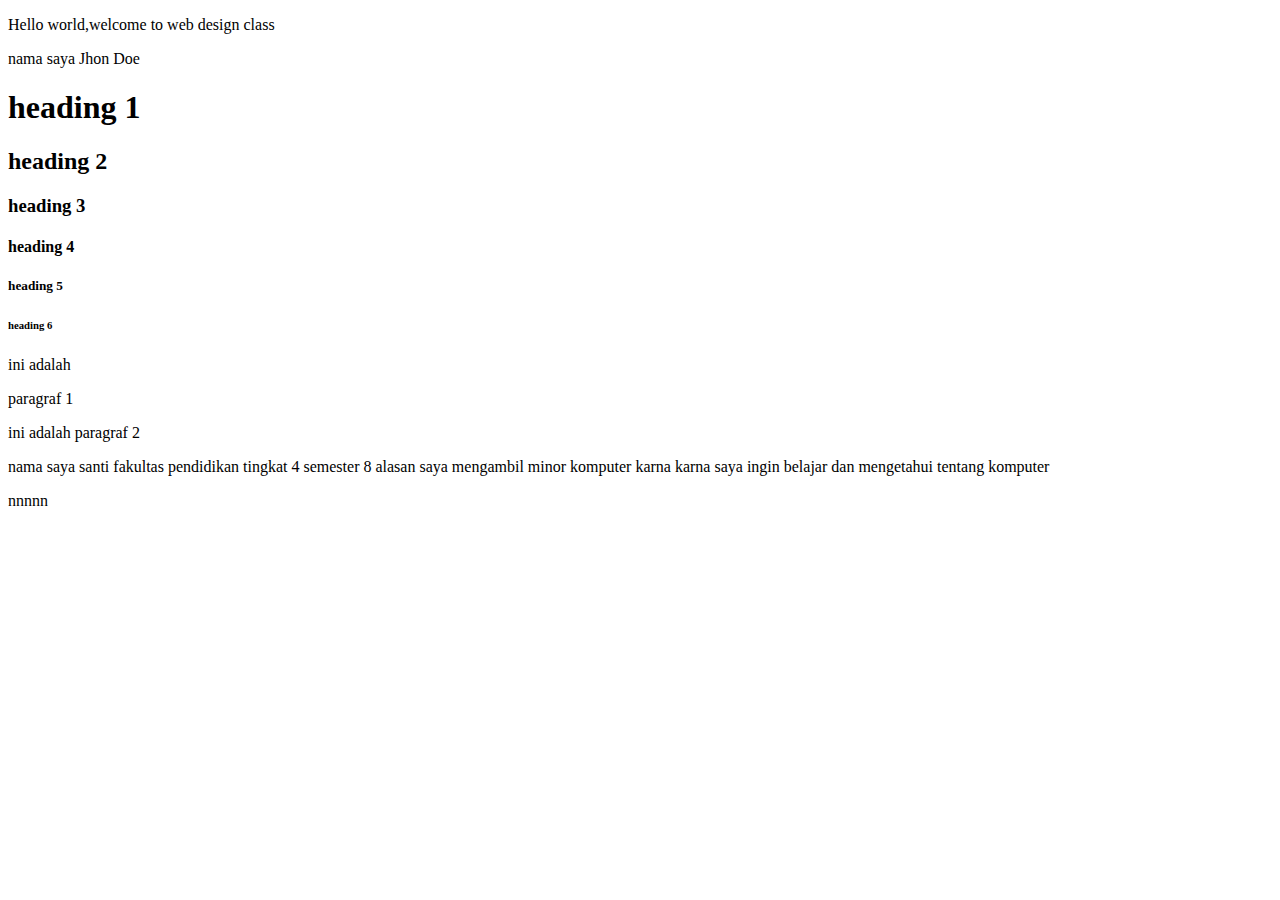
<file: Exercise#2.html>
<!DOCTYPE html>
<html>
    <head>
        <title>web design class</title>
    </head>
    <body>    
    <p>Hello world,welcome to web design class</p>
    <p>nama saya Jhon Doe</p>

    <h1>heading 1</h1>
    <h2>heading 2</h2>
    <h3>heading 3</h3>
    <h4>heading 4</h4>
    <h5>heading 5</h5>
    <h6>heading 6</h6>

    <p>ini adalah </p>
        paragraf 1
    <p>
    <p>ini adalah paragraf 2</p>
    <p>
        nama saya santi fakultas pendidikan tingkat 4 semester 8 
        alasan saya mengambil minor komputer karna karna saya ingin
        belajar dan mengetahui tentang komputer

    </p>
    </body>
</html>






















































































































































nnnnn
</file>
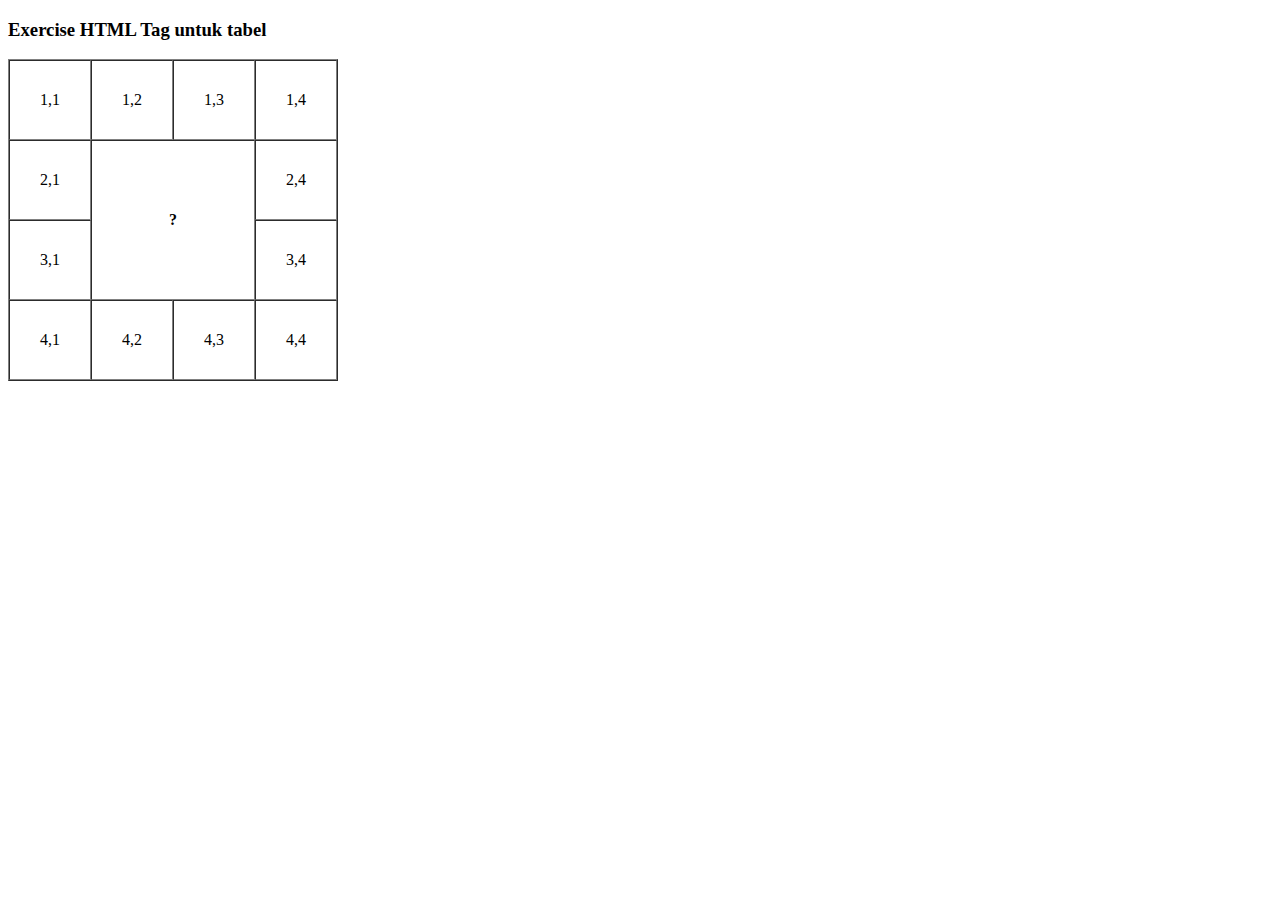
<file: Exercise#5.html>
<!DOCTYPE html>
<html lang="en">
<head>
    <meta charset="UTF-8">
    <meta http-equiv="X-UA-compatible" content="IE=edge">
    <meta name="viewport" content="width=device-width, initial-scale=1.0">
    <title>HTML Tag untuk tabel</title> 
</head
 <body>
    <h3>Exercise HTML Tag untuk tabel</h3>
  <table border="1" cellspacing="0" cellpadding="30">
    <tr>    <!--untuk baris-->
       <td> 1,1 </td>
       <td> 1,2 </td>         <!--untuk kolom-->
       <td> 1,3 </td>
       <td> 1,4 </td>
    </tr>
    <tr>
        <td> 2,1 </td>
        <th colspan="2" align="center" rowspan="2">?</th>
        <td> 2,4 </td>
    </tr>
    <tr>
        <td> 3,1 </td>
        <td colspan="2" align="center">3,4</td>
     </tr>
     <tr>
         <td> 4,1 </td>
         <td> 4,2 </td>         <!--untuk kolom-->
         <td> 4,3 </td>
         <td> 4,4 </td>
     </tr>
   </table>  
  </body>
</html>
</file>
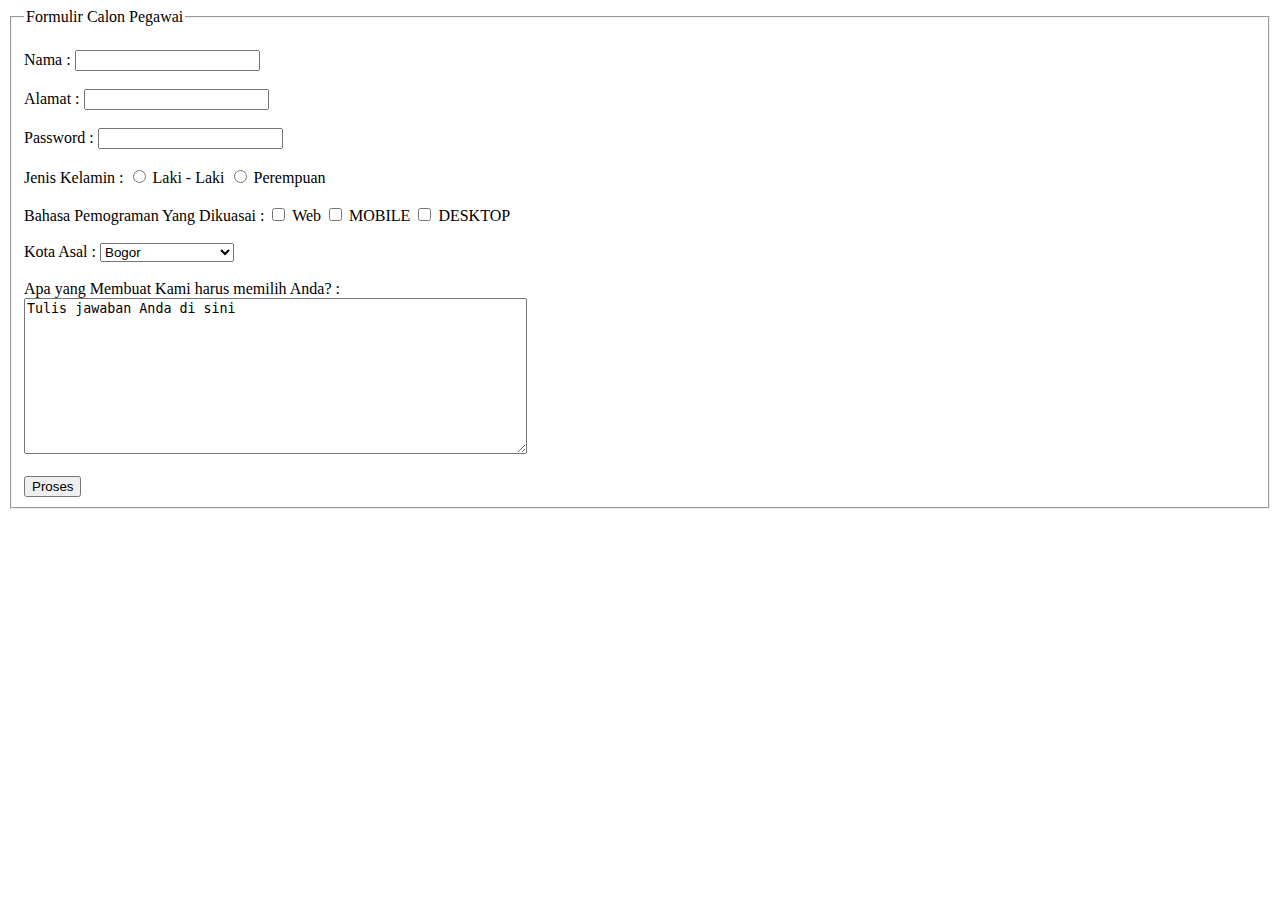
<file: Exercise#6.html>
<!DOCTYPE html>
<html lang="en">
<head>
    <meta charset="UTF-8">
    <meta http-equiv="X-UA-Compatible" content="IE=edge">
    <meta name="viewport" content="width=device-width, initial-scale=1.0">
    <title>Exercise #6 Buat Formulir</title>
</head>
<body>
    <fieldset>
    <legend>Formulir Calon Pegawai</legend>
        <br>
        <label for="nama">Nama :</label>
        <input type="text" name="nama">
    <br><br>
        <label for="alamat">Alamat :</label>
        <input type="text" name="alamat">
    
    <br><br>
        <label for="password">Password :</label>
        <input type="text" name="password">
    <br><br>
        <span>Jenis Kelamin : </span>
        <input type="radio" name="jenis kelamin" id="cwok" value="cwok" >
        <label for="cwok">Laki - Laki</label>
        <input type="radio" name="jenis kelamin" id="cwek" value="cwek" >
        <label for="cwek">Perempuan</label>
    <br><br>
        <span>Bahasa Pemograman Yang Dikuasai : </span>
        <input type="checkbox" name="talent" id="web" value="web" >
        <label for="web">Web</label>
        <input type="checkbox" name="talent" id="mobile" value="mobile" >
        <label for="mobile">MOBILE</label>
        <input type="checkbox" name="talent" id="desktop" value="desktop" >
        <label for="desktop">DESKTOP</label>
    <br><br>

        <label for="kota">Kota Asal : </label>
        <select name="kota" id="kota">
            <option value="Bogor">Bogor</option>
            <option value="bukittinggi">Bukittinggi</option>
            <option value="Bengkulu">Bengkulu</option>
            <option value="Kupang">Kupang</option>
            <option value="Makassar">Makassar</option>
            <option value="Manado">Manado</option>
            <option value="padangsidempuan">Padangsidempuan</option>
            <option value="Palu">Palu</option>
            <option value="pekanbaru">Pekanbaru</option>
            <option value="samosir">Samosir</option>
            <option value="Semarang">Semarang</option>
            <option value="Surabaya">Surabaya</option>
            <option value="Yogyakarta">Yogyakarta</option>
        </select>
    <br><br>
        <label for="text box">Apa yang Membuat Kami harus memilih Anda? :</label>
        <br>
        <textarea name="text area" id="" cols="60" rows="10">Tulis jawaban Anda di sini</textarea>
    <br><br>
        <button>Proses</button>
</fieldset>
    

</body>
</html>
</file>
